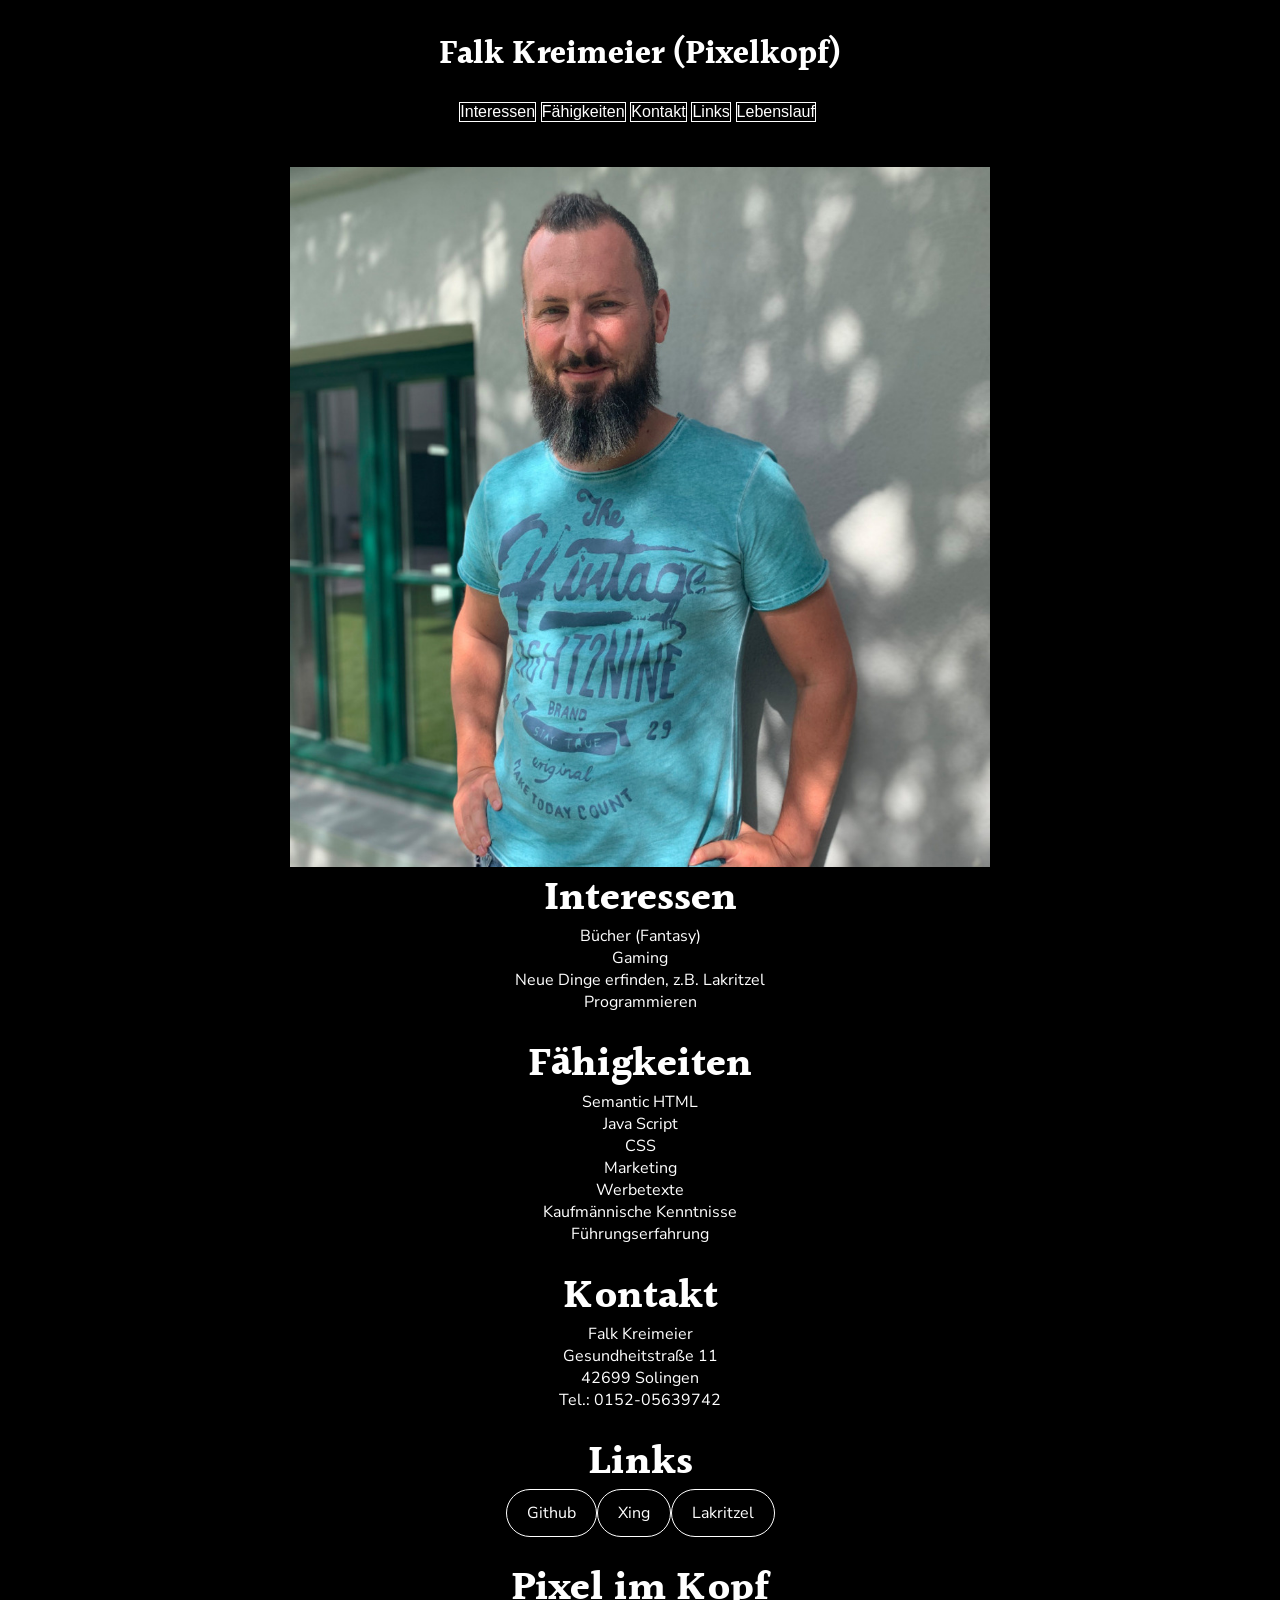
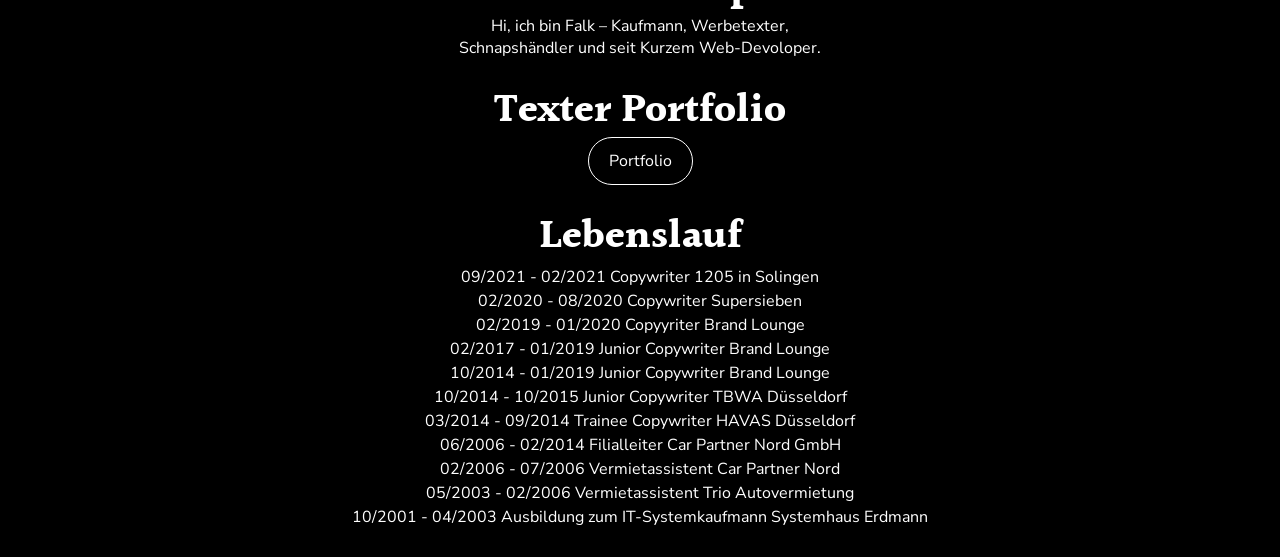
<file: index.html>
<!DOCTYPE html>
<html lang="de">

<head>
    <meta charset="UTF-8">
    <meta http-equiv="X-UA-Compatible" content="IE=edge">
    <meta name="viewport" content="width=device-width, initial-scale=1.0">
    <title>Falk Kreimeier</title>
    <link rel="stylesheet" href="styles.css">
    <fonts.googleapis.com">
        <link rel="preconnect" href="https://fonts.googleapis.com">
        <link rel="preconnect" href="https://fonts.gstatic.com" crossorigin>
        <link href="https://fonts.googleapis.com/css2?family=Halant:wght@600&display=swap" rel="stylesheet">
        <link rel="preconnect" href="https://fonts.googleapis.com">
        <link rel="preconnect" href="https://fonts.gstatic.com" crossorigin>
        <link href="https://fonts.googleapis.com/css2?family=Halant:wght@600&family=Nunito+Sans:wght@200&display=swap"
            rel="stylesheet">
        <meta name="viewport" content="width=device-width, initial-scale=1.0">
</head>

<body>
    <div>
        <header>
            <h1>Falk Kreimeier (Pixelkopf)</h1>
            <nav>
                <a href="#interests" class=button>Interessen</a>
                <a href="#skills" class=button>Fähigkeiten</a>
                <a href="#Contact" class=button>Kontakt</a>
                <a href="#Links" class=button>Links</a>
                <a href="#Bio" class=button>Lebenslauf</a>
            </nav>
        </header>
    </div>

    <main>
        <div class="image">
            <img class="image" src="./img/falk-kreimeier_1024x1024.jpg" alt="Kritzelkopf wird Pixelkopf">
        </div>

        <section>
                <h2 id=interests>Interessen</h2>
            <ul>
                
                <li>Bücher (Fantasy)</li>
                <li>Gaming</li>
                <li>Neue Dinge erfinden, z.B. Lakritzel </li>
                <li>Programmieren</li>
            </ul>

            <h2 id=skills> Fähigkeiten </h2>
            <ul>
                <li>Semantic HTML</li>
                <li>Java Script</li>
                <li>CSS</li>
                <li>Marketing</li>
                <li>Werbetexte</li>
                <li>Kaufmännische Kenntnisse</li>
                <li>Führungserfahrung</li>
            </ul>
        </section>
        <section>
                <h2 id=Contact>Kontakt</h2> 
            <ul>
                <li>Falk Kreimeier </li>
                <li>Gesundheitstraße 11</li>
                <li>42699 Solingen</li>
                <li>Tel.: 0152-05639742</li>
            </ul>
        </section>
    </main>

    <div>
        <h2 id=links>Links</h2>
        <nav>
                <a href="https://github.com/falkkreimeier" class= "links">Github</a>
                <a href="https://www.xing.com/profile/falk_kreimeier" class="links">Xing</a>
                <a href="https://www.lakritzel.com" class="links">Lakritzel</a>
        </nav>
    </div>

    <article>
        <h2>Pixel im Kopf</h2>
        <p> Hi, ich bin Falk – Kaufmann, Werbetexter, Schnapshändler und seit Kurzem Web-Devoloper. 
        </p>
    </article>

    <div>
        <h2 id=links>Texter Portfolio</h2>
        <nav> 
            <a href="/img/200723_Falk_Kreimeier_Portfolio-komprimiert.pdf" class="links">Portfolio</a>
        </nav>
    </div>

    <section>
        <h2 id=Bio>Lebenslauf</h2>
        <table>
            <tr>
                <td>09/2021 - 02/2021 Copywriter 1205 in Solingen</td>
                <td>02/2020 - 08/2020 Copywriter Supersieben</td>
                <td>02/2019 - 01/2020 Copyyriter Brand Lounge</td>
                <td>02/2017 - 01/2019 Junior Copywriter Brand Lounge</td>
                <td>10/2014 - 01/2019 Junior Copywriter Brand Lounge</td>
                <td>10/2014 - 10/2015 Junior Copywriter TBWA Düsseldorf</td>
                <td>03/2014 - 09/2014 Trainee Copywriter HAVAS Düsseldorf</td>
                <td>06/2006 - 02/2014 Filialleiter Car Partner Nord GmbH</td>
                <td>02/2006 - 07/2006 Vermietassistent Car Partner Nord</td>
                <td>05/2003 - 02/2006 Vermietassistent Trio Autovermietung</td>
                <td>10/2001 - 04/2003 Ausbildung zum IT-Systemkaufmann Systemhaus Erdmann</td>
            </tr>
        </table>
    </section>

    <footer>copyright by Falk Kreimeier aka Kritzelkopf</footer>
</body>

</html>
</file>
<file: styles.css>
/* @font-face { 
    font-family: 'Fail';
    src:  url('font/FAIL.TTF') format('truetype');
  } */

html { 
    box-sizing: border-box;
}

* {
    box-sizing: inherit;
}

header {
    display: flex;
    flex-direction: column;
    justify-content:space-evenly;
    align-items: center; 
    flex-wrap: wrap;
    background-color: rgb(0, 0, 0);
}

h1 {
    color: white;
    font-family: 'halant', serif;   
}


h2{
    text-align: center;
    color: white;
    font-family: 'halant', serif;
    font-size: 40px;
    margin: 20px;
    margin-bottom: -5px;
}

p {
    max-width: 400px;
    padding: 0;
    margin: 0;
    text-align: center;
    color: white;
    font-family: 'Nunito Sans', sans-serif;
}


li {
    color: white;
    font-family: 'Nunito Sans', sans-serif;
    display: flex;
    justify-content: center;
}


table {
    color: white;
    font-family: 'Nunito Sans', sans-serif;
}

ul {
    /* list-style-type: none; */
    padding: 0;
    margin: 0;
}

ol {
    padding: 0;
    margin: 0;
}

.image {
  display: flex;
  justify-content: center;
  height: 80vh;
  padding-top: 20px;
  background-color: black;
}

nav {
    display: flex; 
    justify-content: center;
}

.button {  
    display: inline-block;
    text-decoration: none;
    border:0.1em solid #FFFFFF;
    margin: 0 0.3em 0.3em 0;
    font-family: 'Gill Sans', 'Gill Sans MT', Calibri, 'Trebuchet MS', sans-serif;
    font-weight: 400;
    color: #FFFFFF; 
    text-align: center;
    /* transition: all 0,2s; */
} 
   
.button:hover {
    color: #000000;
    background-color: #FFFFFF
 }

 .links {
    display: inline-block;
    text-decoration: none;
    color: black;
    /* background-color: white; */
    border:0.1em solid #FFFFFF;
    padding: .75rem 1.25rem;
    border-radius: 10rem;
    font-family: 'Nunito Sans', sans-serif;
    color: #fff;
    border-style: solid;
    border-color:#FFFFFF;
    /* animation: text 3s; */ */
 }
    

   /* @keyframes text { 
    0% { 
        transform: scale(0.1);
        opacity: 0;
    }
    70% {
        transform: scale(1.25);
        opacity: 1;
    }
    100% {
        transform: scale(1);
        opacity: 1;
    } */
    
    
    .links:hover {  
    color: #000000;
    background-color: #FFFFFF
}

section { 
    display: flex;
    flex-direction: column;
    justify-content: center;
    flex-wrap: wrap;
    padding: 0px; 
    margin: 0px;
    background-color: rgb(0, 0, 0); 
}

article { 
    display: flex; 
    flex-direction: column;
    align-items: center;
    background-color: black;
}

td {
display: flex; 
justify-content: center;
}

body {
    background-color: black;
}

.div {
    padding: 0px; 
    margin: 0px;
    background-color: black;
}
</file>
